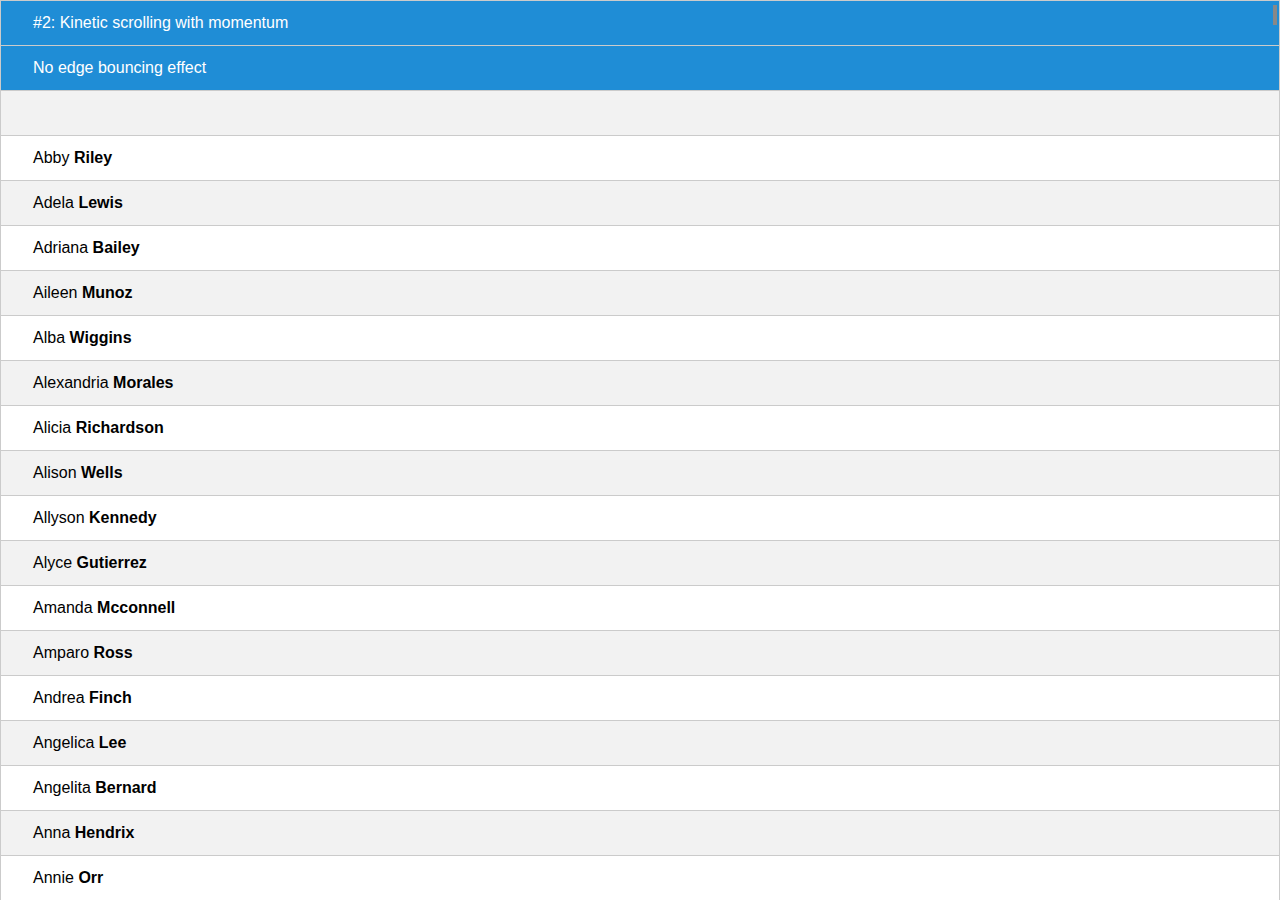
<file: index.html>
<html>
<head>
  <meta charset="utf-8">
  <meta name="viewport" content="width=device-width initial-scale=1 user-scalable=no maximum-scale=1">
  <title>Basic Scrolling</title>
  <link rel="stylesheet" href="pure-nr-min.css">
  <link rel="stylesheet" href="index.css">
</head>
<body>
  <div id="indicator"></div>
  <div id="content" class="pure-g">
    <div id="view" class="pure-u-1">
      <table class="pure-u-1 pure-table pure-table-striped pure-table-horizontal">
        <tbody>
          <tr class="blue"><td>#2: Kinetic scrolling with momentum</td></tr>
          <tr class="blue"><td>No edge bouncing effect</td></tr>
          <tr><td>&nbsp;</td></tr>
          <tr><td>Abby <b>Riley</b></td></tr>
          <tr><td>Adela <b>Lewis</b></td></tr>
          <tr><td>Adriana <b>Bailey</b></td></tr>
          <tr><td>Aileen <b>Munoz</b></td></tr>
          <tr><td>Alba <b>Wiggins</b></td></tr>
          <tr><td>Alexandria <b>Morales</b></td></tr>
          <tr><td>Alicia <b>Richardson</b></td></tr>
          <tr><td>Alison <b>Wells</b></td></tr>
          <tr><td>Allyson <b>Kennedy</b></td></tr>
          <tr><td>Alyce <b>Gutierrez</b></td></tr>
          <tr><td>Amanda <b>Mcconnell</b></td></tr>
          <tr><td>Amparo <b>Ross</b></td></tr>
          <tr><td>Andrea <b>Finch</b></td></tr>
          <tr><td>Angelica <b>Lee</b></td></tr>
          <tr><td>Angelita <b>Bernard</b></td></tr>
          <tr><td>Anna <b>Hendrix</b></td></tr>
          <tr><td>Annie <b>Orr</b></td></tr>
          <tr><td>April <b>Huff</b></td></tr>
          <tr><td>Ashlee <b>Cochran</b></td></tr>
          <tr><td>Augusta <b>Wright</b></td></tr>
          <tr><td>Ava <b>Hester</b></td></tr>
          <tr><td>Beatrice <b>Britt</b></td></tr>
          <tr><td>Benita <b>Fischer</b></td></tr>
          <tr><td>Berta <b>Thornton</b></td></tr>
          <tr><td>Bessie <b>Simpson</b></td></tr>
          <tr><td>Bette <b>Nicholson</b></td></tr>
          <tr><td>Beulah <b>Bright</b></td></tr>
          <tr><td>Billie <b>Hodge</b></td></tr>
          <tr><td>Bobbie <b>Cooley</b></td></tr>
          <tr><td>Brandie <b>Vincent</b></td></tr>
          <tr><td>Brianna <b>Nichols</b></td></tr>
          <tr><td>Brigitte <b>George</b></td></tr>
          <tr><td>Brooke <b>Gould</b></td></tr>
          <tr><td>Candace <b>Hughes</b></td></tr>
          <tr><td>Carey <b>Whitney</b></td></tr>
          <tr><td>Carly <b>Stevens</b></td></tr>
          <tr><td>Carol <b>Olson</b></td></tr>
          <tr><td>Carolyn <b>Ellis</b></td></tr>
          <tr><td>Cassandra <b>Rodgers</b></td></tr>
          <tr><td>Cathleen <b>Petersen</b></td></tr>
          <tr><td>Cecile <b>Mueller</b></td></tr>
          <tr><td>Celina <b>Koch</b></td></tr>
          <tr><td>Charlotte <b>Oneil</b></td></tr>
          <tr><td>Cheri <b>Mcgowan</b></td></tr>
          <tr><td>Chris <b>Buckner</b></td></tr>
          <tr><td>Christie <b>Faulkner</b></td></tr>
          <tr><td>Chrystal <b>Farmer</b></td></tr>
          <tr><td>Clare <b>Edwards</b></td></tr>
          <tr><td>Claudia <b>Clark</b></td></tr>
          <tr><td>Colette <b>Pennington</b></td></tr>
          <tr><td>Connie <b>Gill</b></td></tr>
          <tr><td>Corina <b>Yang</b></td></tr>
          <tr><td>Corrine <b>Black</b></td></tr>
          <tr><td>Cynthia <b>Gilmore</b></td></tr>
          <tr><td>Danielle <b>Copeland</b></td></tr>
          <tr><td>Darlene <b>Armstrong</b></td></tr>
          <tr><td>Deanna <b>Pena</b></td></tr>
          <tr><td>Deborah <b>Schmidt</b></td></tr>
          <tr><td>Deidre <b>Sharp</b></td></tr>
          <tr><td>Delores <b>Mcgee</b></td></tr>
          <tr><td>Desiree <b>Berg</b></td></tr>
          <tr><td>Dianna <b>Cohen</b></td></tr>
          <tr><td>Dixie <b>Dunlap</b></td></tr>
          <tr><td>Dominique <b>Flynn</b></td></tr>
          <tr><td>Doreen <b>York</b></td></tr>
          <tr><td>Dorthy <b>Maynard</b></td></tr>
          <tr><td>Ebony <b>Farrell</b></td></tr>
          <tr><td>Edwina <b>Burnett</b></td></tr>
          <tr><td>Elba <b>Mccormick</b></td></tr>
          <tr><td>Elisa <b>Brown</b></td></tr>
          <tr><td>Elizabeth <b>Roberson</b></td></tr>
          <tr><td>Elnora <b>Hammond</b></td></tr>
          <tr><td>Elva <b>Townsend</b></td></tr>
          <tr><td>Emily <b>Logan</b></td></tr>
          <tr><td>Ericka <b>Langley</b></td></tr>
          <tr><td>Erna <b>Christian</b></td></tr>
          <tr><td>Essie <b>Herring</b></td></tr>
          <tr><td>Ester <b>Booth</b></td></tr>
          <tr><td>Eugenia <b>Sullivan</b></td></tr>
          <tr><td>Evangelina <b>Bennett</b></td></tr>
          <tr><td>Faith <b>Ramirez</b></td></tr>
          <tr><td>Faye <b>Hogan</b></td></tr>
          <tr><td>Flora <b>Holder</b></td></tr>
          <tr><td>Fran <b>Norris</b></td></tr>
          <tr><td>Francis <b>Buck</b></td></tr>
          <tr><td>Freida <b>Estes</b></td></tr>
          <tr><td>Gail <b>Frost</b></td></tr>
          <tr><td>Gena <b>Baldwin</b></td></tr>
          <tr><td>Georgia <b>Savage</b></td></tr>
          <tr><td>Gilda <b>Carney</b></td></tr>
          <tr><td>Glenda <b>Mckay</b></td></tr>
          <tr><td>Grace <b>Dodson</b></td></tr>
          <tr><td>Gretchen <b>Rojas</b></td></tr>
          <tr><td>Haley <b>Frye</b></td></tr>
          <tr><td>Harriett <b>Manning</b></td></tr>
          <tr><td>Heidi <b>Cooper</b></td></tr>
          <tr><td>Helga <b>Allison</b></td></tr>
          <tr><td>Hilary <b>Lawrence</b></td></tr>
          <tr><td>Holly <b>Colon</b></td></tr>
          <tr><td>Ilene <b>Kent</b></td></tr>
          <tr><td>Ines <b>Page</b></td></tr>
          <tr><td>Iris <b>Jarvis</b></td></tr>
          <tr><td>Isabelle <b>Figueroa</b></td></tr>
          <tr><td>Jacklyn <b>Garrison</b></td></tr>
          <tr><td>Jaime <b>Shaffer</b></td></tr>
          <tr><td>Jan <b>Benson</b></td></tr>
          <tr><td>Janelle <b>Key</b></td></tr>
          <tr><td>Janie <b>Solis</b></td></tr>
          <tr><td>Jannie <b>Blake</b></td></tr>
          <tr><td>Jeanette <b>Waters</b></td></tr>
          <tr><td>Jeannette <b>Woodard</b></td></tr>
          <tr><td>Jenna <b>Winters</b></td></tr>
          <tr><td>Jeri <b>Bass</b></td></tr>
          <tr><td>Jessie <b>Hurley</b></td></tr>
          <tr><td>Jillian <b>Boyd</b></td></tr>
          <tr><td>Joann <b>Weeks</b></td></tr>
          <tr><td>Jodi <b>Campbell</b></td></tr>
          <tr><td>John <b>Kelley</b></td></tr>
          <tr><td>Jordan <b>Ayers</b></td></tr>
          <tr><td>Josie <b>Lyons</b></td></tr>
          <tr><td>Juanita <b>Lane</b></td></tr>
          <tr><td>Juliana <b>Stein</b></td></tr>
          <tr><td>Juliette <b>Eaton</b></td></tr>
          <tr><td>Kara <b>Curtis</b></td></tr>
          <tr><td>Karina <b>Trevino</b></td></tr>
          <tr><td>Kate <b>Chen</b></td></tr>
          <tr><td>Katheryn <b>Powell</b></td></tr>
          <tr><td>Kathryn <b>Duncan</b></td></tr>
          <tr><td>Katrina <b>Simmons</b></td></tr>
          <tr><td>Kayla <b>Watts</b></td></tr>
          <tr><td>Kellie <b>Maxwell</b></td></tr>
          <tr><td>Kenya <b>Cameron</b></td></tr>
          <tr><td>Kim <b>Haney</b></td></tr>
          <tr><td>Kitty <b>Griffin</b></td></tr>
          <tr><td>Kristi <b>Lynn</b></td></tr>
          <tr><td>Kristine <b>Rowe</b></td></tr>
          <tr><td>Lacy <b>Serrano</b></td></tr>
          <tr><td>Lana <b>Holcomb</b></td></tr>
          <tr><td>Latonya <b>Long</b></td></tr>
          <tr><td>Lauren <b>Riddle</b></td></tr>
          <tr><td>Lavonne <b>Sweet</b></td></tr>
          <tr><td>Leann <b>Parks</b></td></tr>
          <tr><td>Leigh <b>Larson</b></td></tr>
          <tr><td>Lena <b>Lamb</b></td></tr>
          <tr><td>Leona <b>Justice</b></td></tr>
          <tr><td>Leslie <b>Turner</b></td></tr>
          <tr><td>Leticia <b>Gay</b></td></tr>
          <tr><td>Lilia <b>Singleton</b></td></tr>
          <tr><td>Lillie <b>Todd</b></td></tr>
          <tr><td>Linda <b>Arnold</b></td></tr>
          <tr><td>Liz <b>Moody</b></td></tr>
          <tr><td>Lola <b>Kemp</b></td></tr>
          <tr><td>Lorena <b>Franks</b></td></tr>
          <tr><td>Lorie <b>Fowler</b></td></tr>
          <tr><td>Lottie <b>Church</b></td></tr>
          <tr><td>Louise <b>Mcdonald</b></td></tr>
          <tr><td>Lucile <b>Stark</b></td></tr>
          <tr><td>Luella <b>Nolan</b></td></tr>
          <tr><td>Luz <b>Graham</b></td></tr>
          <tr><td>Lynn <b>Abbott</b></td></tr>
          <tr><td>Mable <b>Sellers</b></td></tr>
          <tr><td>Madge <b>Russo</b></td></tr>
          <tr><td>Mai <b>Barlow</b></td></tr>
          <tr><td>Mandy <b>Odonnell</b></td></tr>
          <tr><td>Marci <b>Lancaster</b></td></tr>
          <tr><td>Margaret <b>Conner</b></td></tr>
          <tr><td>Margo <b>Delacruz</b></td></tr>
          <tr><td>Maria <b>Leach</b></td></tr>
          <tr><td>Maribel <b>Hahn</b></td></tr>
          <tr><td>Marilyn <b>Wallace</b></td></tr>
          <tr><td>Marisol <b>Haley</b></td></tr>
          <tr><td>Marla <b>Stuart</b></td></tr>
          <tr><td>Marta <b>Browning</b></td></tr>
          <tr><td>Mary <b>Sharpe</b></td></tr>
          <tr><td>Marylou <b>Hays</b></td></tr>
          <tr><td>Maura <b>Benton</b></td></tr>
          <tr><td>May <b>Dickson</b></td></tr>
          <tr><td>Meghan <b>Leonard</b></td></tr>
          <tr><td>Melisa <b>Mccarty</b></td></tr>
          <tr><td>Mercedes <b>Mccullough</b></td></tr>
          <tr><td>Michael <b>Griffith</b></td></tr>
          <tr><td>Mildred <b>Riggs</b></td></tr>
          <tr><td>Minerva <b>William</b></td></tr>
          <tr><td>Misty <b>Jacobson</b></td></tr>
          <tr><td>Mona <b>Mcfarland</b></td></tr>
          <tr><td>Muriel <b>Mcneil</b></td></tr>
          <tr><td>Nadia <b>Barrett</b></td></tr>
          <tr><td>Nannie <b>Hurst</b></td></tr>
          <tr><td>Natasha <b>Monroe</b></td></tr>
          <tr><td>Nettie <b>Gallegos</b></td></tr>
          <tr><td>Nikki <b>Morrison</b></td></tr>
          <tr><td>Noemi <b>Dudley</b></td></tr>
          <tr><td>Noreen <b>Santana</b></td></tr>
          <tr><td>Ola <b>Hodges</b></td></tr>
          <tr><td>Ollie <b>Cote</b></td></tr>
          <tr><td>Paige <b>Burt</b></td></tr>
          <tr><td>Pat <b>Lara</b></td></tr>
          <tr><td>Patsy <b>Mckinney</b></td></tr>
          <tr><td>Paulette <b>Oconnor</b></td></tr>
          <tr><td>Peggy <b>Vaughan</b></td></tr>
          <tr><td>Phoebe <b>Jenkins</b></td></tr>
          <tr><td>Queen <b>Ball</b></td></tr>
          <tr><td>Rae <b>Grimes</b></td></tr>
          <tr><td>Reba <b>Hale</b></td></tr>
          <tr><td>Rena <b>Meyer</b></td></tr>
          <tr><td>Reyna <b>Rogers</b></td></tr>
          <tr><td>Rita <b>Cobb</b></td></tr>
          <tr><td>Robin <b>Banks</b></td></tr>
          <tr><td>Rosa <b>Galloway</b></td></tr>
          <tr><td>Rosalyn <b>Crane</b></td></tr>
          <tr><td>Rose <b>Frazier</b></td></tr>
          <tr><td>Rosemary <b>Herrera</b></td></tr>
          <tr><td>Rowena <b>Holt</b></td></tr>
          <tr><td>Ruth <b>Ware</b></td></tr>
          <tr><td>Sallie <b>Mcfadden</b></td></tr>
          <tr><td>Sandy <b>Barnett</b></td></tr>
          <tr><td>Saundra <b>Ramos</b></td></tr>
          <tr><td>Serena <b>Bradshaw</b></td></tr>
          <tr><td>Shari <b>Stanton</b></td></tr>
          <tr><td>Shauna <b>Adkins</b></td></tr>
          <tr><td>Sheila <b>Lindsay</b></td></tr>
          <tr><td>Shelly <b>Soto</b></td></tr>
          <tr><td>Sherrie <b>Neal</b></td></tr>
          <tr><td>Silvia <b>Pope</b></td></tr>
          <tr><td>Sondra <b>Jackson</b></td></tr>
          <tr><td>Sophia <b>Dillard</b></td></tr>
          <tr><td>Stacie <b>Barry</b></td></tr>
          <tr><td>Stephanie <b>Hull</b></td></tr>
          <tr><td>Susana <b>Wynn</b></td></tr>
          <tr><td>Suzanne <b>Levine</b></td></tr>
          <tr><td>Tabatha <b>Ratliff</b></td></tr>
          <tr><td>Tamera <b>Phillips</b></td></tr>
          <tr><td>Tammie <b>Murray</b></td></tr>
          <tr><td>Tanisha <b>Brewer</b></td></tr>
          <tr><td>Taylor <b>Patrick</b></td></tr>
          <tr><td>Terri <b>Kramer</b></td></tr>
          <tr><td>Thelma <b>Reilly</b></td></tr>
          <tr><td>Tiffany <b>Farley</b></td></tr>
          <tr><td>Toni <b>Oneill</b></td></tr>
          <tr><td>Traci <b>Bates</b></td></tr>
          <tr><td>Trina <b>Bradley</b></td></tr>
          <tr><td>Ursula <b>Erickson</b></td></tr>
          <tr><td>Vanessa <b>Gross</b></td></tr>
          <tr><td>Veronica <b>Wilder</b></td></tr>
          <tr><td>Victoria <b>Snider</b></td></tr>
          <tr><td>Virgie <b>Rivas</b></td></tr>
          <tr><td>Wanda <b>Barr</b></td></tr>
          <tr><td>Wilda <b>Ferguson</b></td></tr>
          <tr><td>Winifred <b>Dejesus</b></td></tr>
          <tr><td>Young <b>Frank</b></td></tr>
        </tbody>
       </table>
   </div>
  </div>
<script src="Scroller.js"></script>
</body>
</html>
</file>
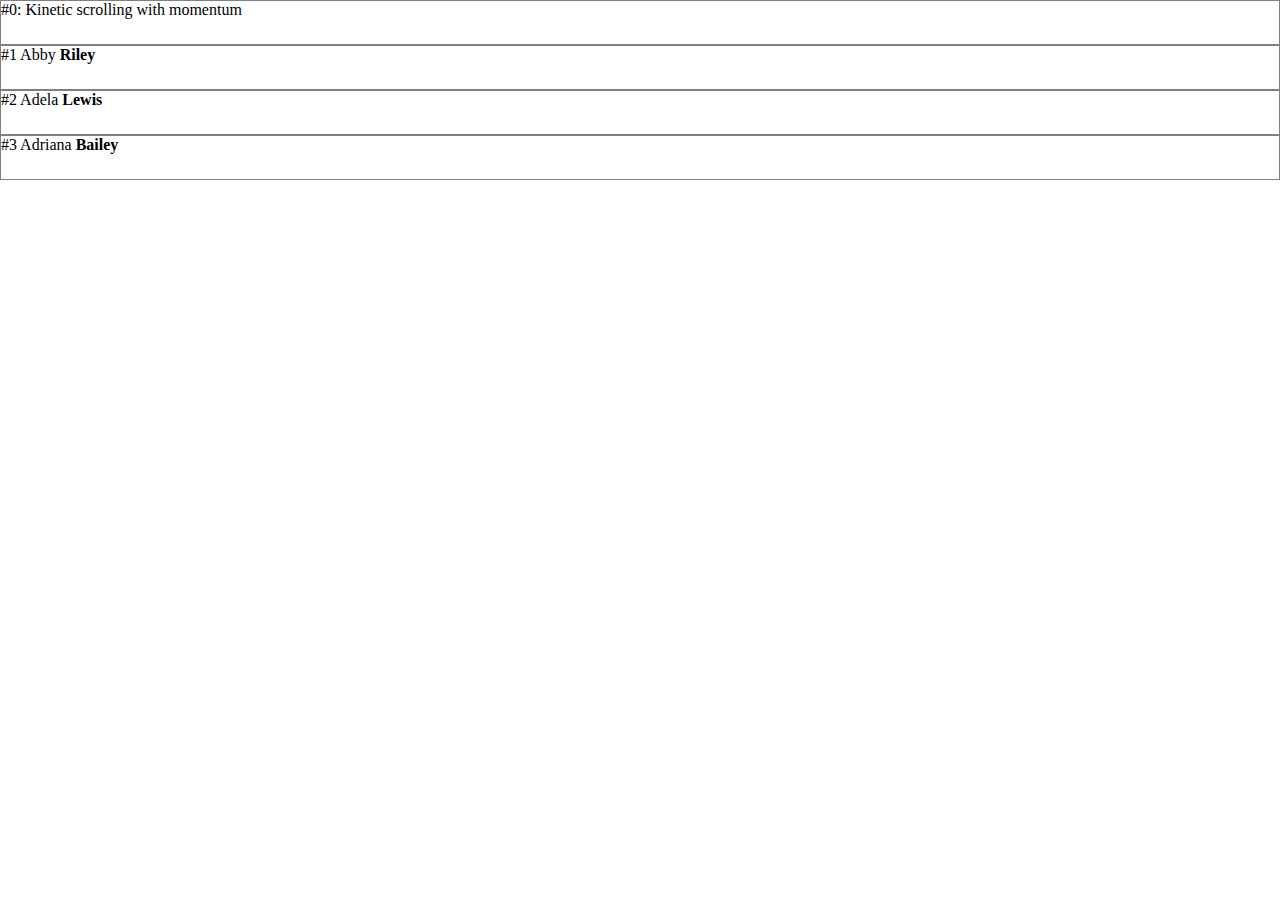
<file: few-contents-inertial-scroll/index.html>
<html>
<head>
  <meta charset="utf-8">
  <meta name="viewport" content="width=device-width initial-scale=1 user-scalable=no maximum-scale=1">
  <title>Basic Scrolling</title>
  <link rel="stylesheet" href="index.css">
</head>
<body>
  <div id="content" class="content">
    <div id="view" class="view">
      <div class="item">#0: Kinetic scrolling with momentum</div>
      <div class="item">#1 Abby <b>Riley</b></div>
      <div class="item">#2 Adela <b>Lewis</b></div>
      <div class="item">#3 Adriana <b>Bailey</b></div>
      <div class="item">#4 No edge bouncing effect</div>
   </div>
  </div>
<script src="Scroller.js"></script>
</body>
</html>
</file>
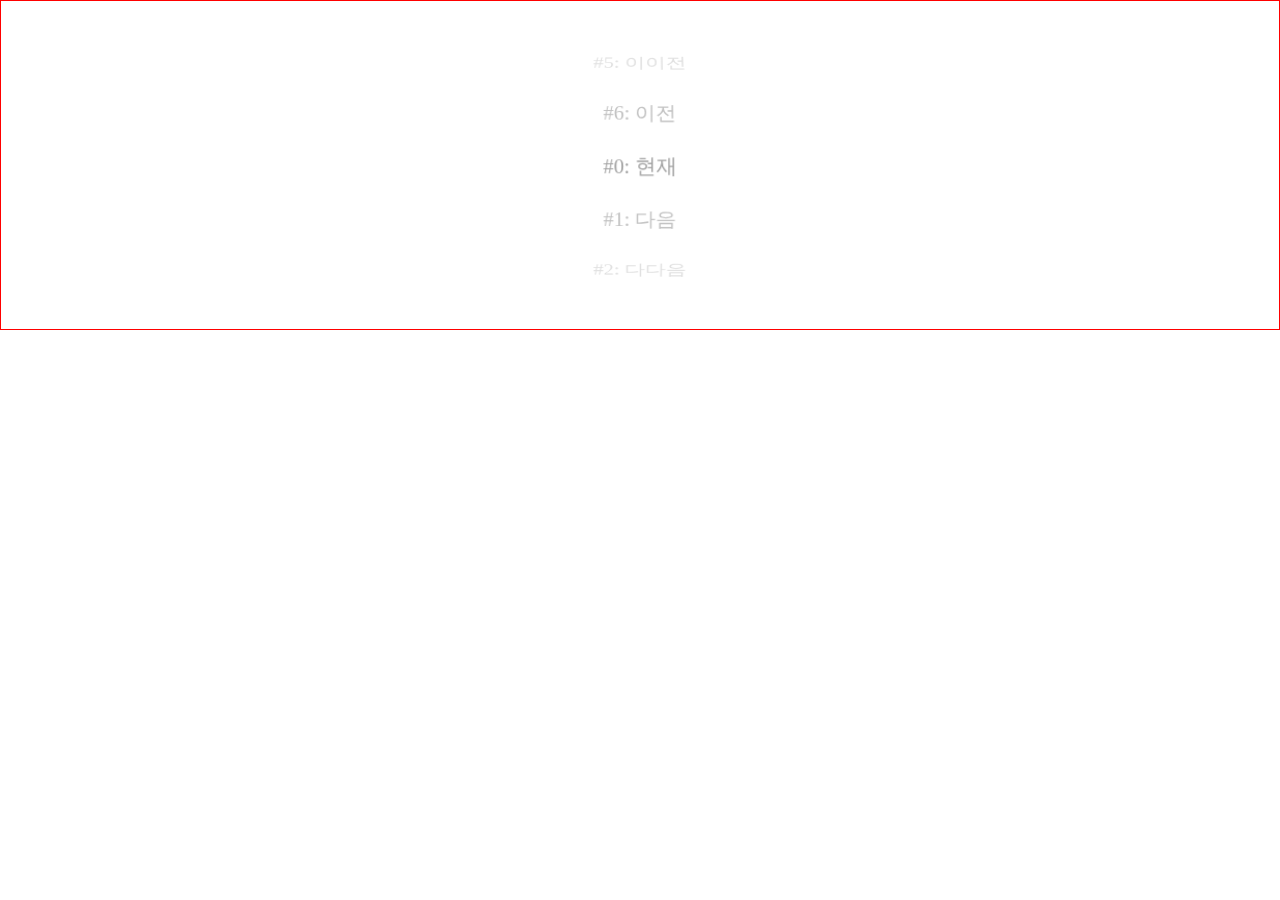
<file: few-contents-inertial-selector/index.html>
<html>
<head>
  <meta charset="utf-8">
  <meta name="viewport" content="width=device-width initial-scale=1 user-scalable=no maximum-scale=1">
  <title>Basic Scrolling</title>
  <link rel="stylesheet" href="index.css">
</head>
<body>
<div id="content" class="content">
  <div id="view" class="view">
    <div class="item">#0: 현재</div>
    <div class="item">#1: 다음</div>
    <div class="item">#2: 다다음</div>
    <div class="item">#3: 다다다음 (정중앙 초기값)(증가시 이놈아래거가 변경)(감소시 이놈 위에거가 변경)(현재 엘리먼트변경)</div>
    <div class="item">#4: 이이이전</div>
    <div class="item">#5: 이이전</div>
    <div class="item">#6: 이전</div>
  </div>
</div>
<script src="Scroller.js"></script>
</body>
</html>
</file>
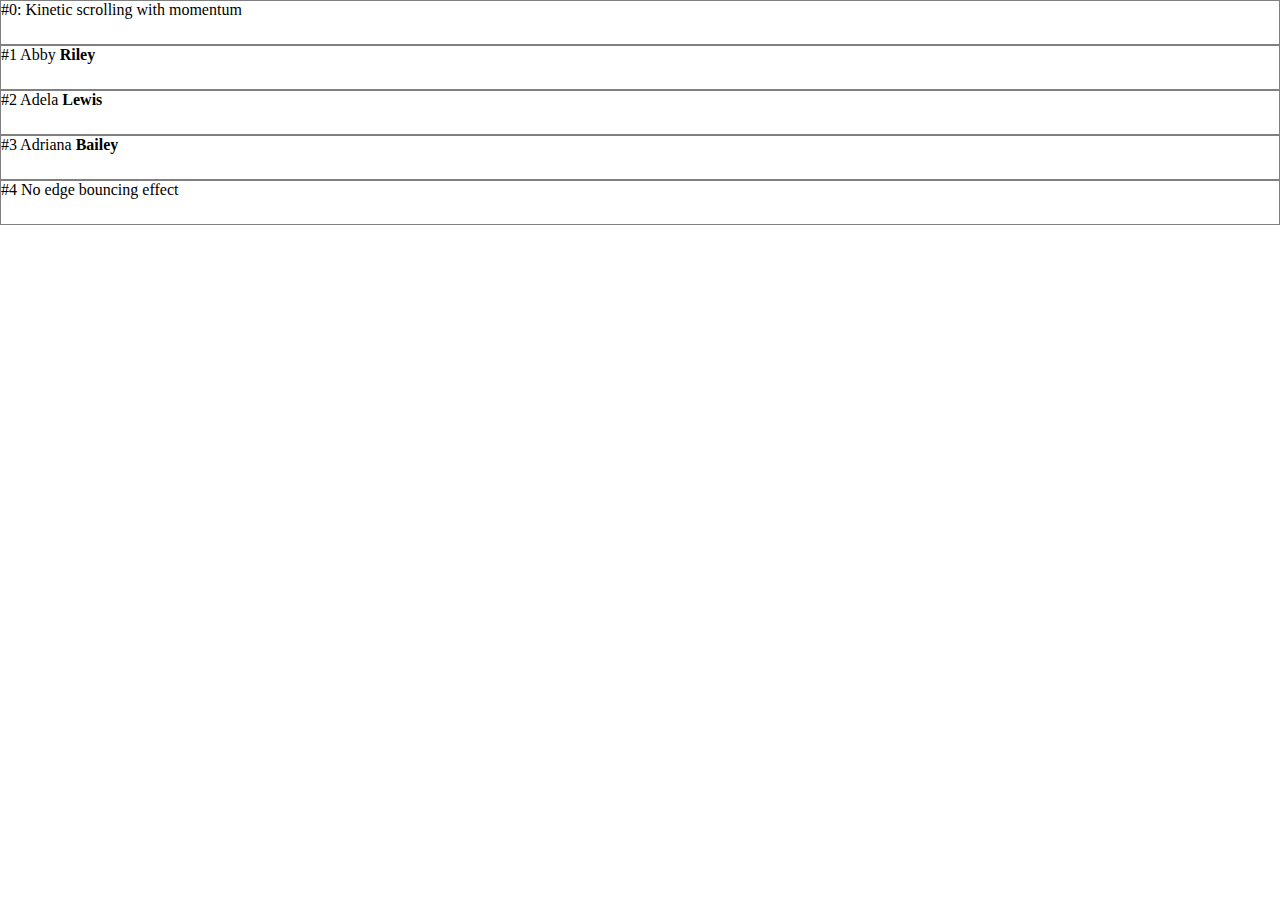
<file: few-contents-sticky-inertial-scroll/index.html>
<html>
<head>
  <meta charset="utf-8">
  <meta name="viewport" content="width=device-width initial-scale=1 user-scalable=no maximum-scale=1">
  <title>Basic Scrolling</title>
  <link rel="stylesheet" href="index.css">
</head>
<body>
  <div id="content" class="content">
    <div id="view" class="view">
      <div class="item">#0: Kinetic scrolling with momentum</div>
      <div class="item">#1 Abby <b>Riley</b></div>
      <div class="item">#2 Adela <b>Lewis</b></div>
      <div class="item">#3 Adriana <b>Bailey</b></div>
      <div class="item">#4 No edge bouncing effect</div>
      <div class="item">#5 opewkfopek</div>
   </div>
  </div>
<script src="Scroller.js"></script>
</body>
</html>
</file>
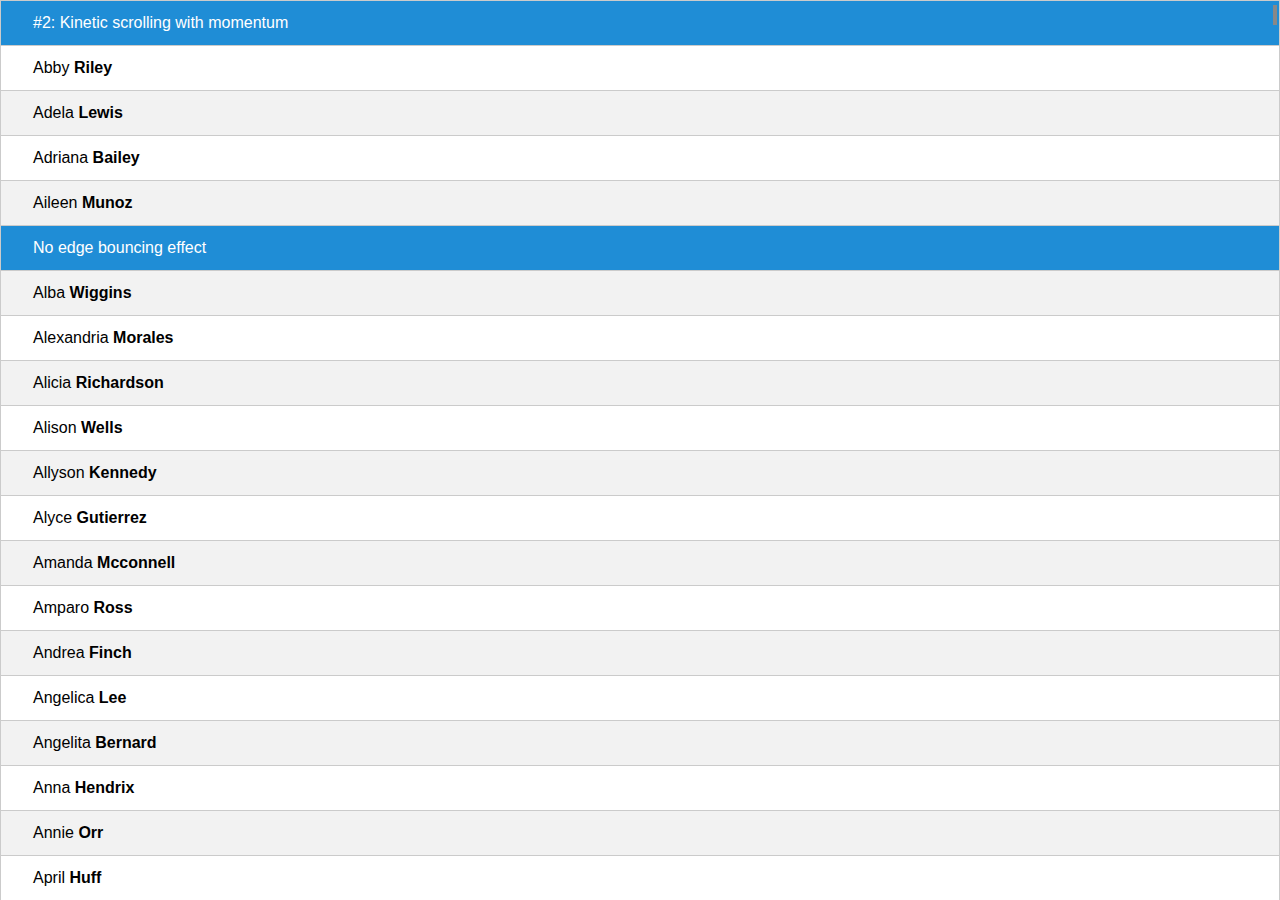
<file: many-elements-sticky-inertial-scroller/index.html>
<html>
<head>
  <meta charset="utf-8">
  <meta name="viewport" content="width=device-width initial-scale=1 user-scalable=no maximum-scale=1">
  <title>Basic Scrolling</title>
  <link rel="stylesheet" href="pure-nr-min.css">
  <link rel="stylesheet" href="index.css">
</head>
<body>
  <div id="indicator"></div>
  <div id="content" class="pure-g">
    <div id="view" class="pure-u-1">
      <table class="pure-u-1 pure-table pure-table-striped pure-table-horizontal">
        <tbody>
          <tr class="blue"><td>#2: Kinetic scrolling with momentum</td></tr>
          <tr><td>Abby <b>Riley</b></td></tr>
          <tr><td>Adela <b>Lewis</b></td></tr>
          <tr><td>Adriana <b>Bailey</b></td></tr>
          <tr><td>Aileen <b>Munoz</b></td></tr>
          <tr class="blue"><td>No edge bouncing effect</td></tr>
          
          <tr><td>Alba <b>Wiggins</b></td></tr>
          <tr><td>Alexandria <b>Morales</b></td></tr>
          <tr><td>Alicia <b>Richardson</b></td></tr>
          <tr><td>Alison <b>Wells</b></td></tr>
          <tr><td>Allyson <b>Kennedy</b></td></tr>
          <tr><td>Alyce <b>Gutierrez</b></td></tr>
          <tr><td>Amanda <b>Mcconnell</b></td></tr>
          <tr><td>Amparo <b>Ross</b></td></tr>
          <tr><td>Andrea <b>Finch</b></td></tr>
          <tr><td>Angelica <b>Lee</b></td></tr>
          <tr><td>Angelita <b>Bernard</b></td></tr>
          <tr><td>Anna <b>Hendrix</b></td></tr>
          <tr><td>Annie <b>Orr</b></td></tr>
          <tr><td>April <b>Huff</b></td></tr>
          <tr><td>Ashlee <b>Cochran</b></td></tr>
          <tr><td>Augusta <b>Wright</b></td></tr>
          <tr><td>Ava <b>Hester</b></td></tr>
          <tr><td>Beatrice <b>Britt</b></td></tr>
          <tr><td>Benita <b>Fischer</b></td></tr>
          <tr><td>Berta <b>Thornton</b></td></tr>
          <tr><td>Bessie <b>Simpson</b></td></tr>
          <tr><td>Bette <b>Nicholson</b></td></tr>
          <tr><td>Beulah <b>Bright</b></td></tr>
          <tr><td>Billie <b>Hodge</b></td></tr>
          <tr><td>Bobbie <b>Cooley</b></td></tr>
          <tr><td>Brandie <b>Vincent</b></td></tr>
          <tr><td>Brianna <b>Nichols</b></td></tr>
          <tr><td>Brigitte <b>George</b></td></tr>
          <tr><td>Brooke <b>Gould</b></td></tr>
          <tr><td>Candace <b>Hughes</b></td></tr>
          <tr><td>Carey <b>Whitney</b></td></tr>
          <tr><td>Carly <b>Stevens</b></td></tr>
          <tr><td>Carol <b>Olson</b></td></tr>
          <tr><td>Carolyn <b>Ellis</b></td></tr>
          <tr><td>Cassandra <b>Rodgers</b></td></tr>
          <tr><td>Cathleen <b>Petersen</b></td></tr>
          <tr><td>Cecile <b>Mueller</b></td></tr>
          <tr><td>Celina <b>Koch</b></td></tr>
          <tr><td>Charlotte <b>Oneil</b></td></tr>
          <tr><td>Cheri <b>Mcgowan</b></td></tr>
          <tr><td>Chris <b>Buckner</b></td></tr>
          <tr><td>Christie <b>Faulkner</b></td></tr>
          <tr><td>Chrystal <b>Farmer</b></td></tr>
          <tr><td>Clare <b>Edwards</b></td></tr>
          <tr><td>Claudia <b>Clark</b></td></tr>
          <tr><td>Colette <b>Pennington</b></td></tr>
          <tr><td>Connie <b>Gill</b></td></tr>
          <tr><td>Corina <b>Yang</b></td></tr>
          <tr><td>Corrine <b>Black</b></td></tr>
          <tr><td>Cynthia <b>Gilmore</b></td></tr>
          <tr><td>Danielle <b>Copeland</b></td></tr>
          <tr><td>Darlene <b>Armstrong</b></td></tr>
          <tr><td>Deanna <b>Pena</b></td></tr>
          <tr><td>Deborah <b>Schmidt</b></td></tr>
          <tr><td>Deidre <b>Sharp</b></td></tr>
          <tr><td>Delores <b>Mcgee</b></td></tr>
          <tr><td>Desiree <b>Berg</b></td></tr>
          <tr><td>Dianna <b>Cohen</b></td></tr>
          <tr><td>Dixie <b>Dunlap</b></td></tr>
          <tr><td>Dominique <b>Flynn</b></td></tr>
          <tr><td>Doreen <b>York</b></td></tr>
          <tr><td>Dorthy <b>Maynard</b></td></tr>
          <tr><td>Ebony <b>Farrell</b></td></tr>
          <tr><td>Edwina <b>Burnett</b></td></tr>
          <tr><td>Elba <b>Mccormick</b></td></tr>
          <tr><td>Elisa <b>Brown</b></td></tr>
          <tr><td>Elizabeth <b>Roberson</b></td></tr>
          <tr><td>Elnora <b>Hammond</b></td></tr>
          <tr><td>Elva <b>Townsend</b></td></tr>
          <tr><td>Emily <b>Logan</b></td></tr>
          <tr><td>Ericka <b>Langley</b></td></tr>
          <tr><td>Erna <b>Christian</b></td></tr>
          <tr><td>Essie <b>Herring</b></td></tr>
          <tr><td>Ester <b>Booth</b></td></tr>
          <tr><td>Eugenia <b>Sullivan</b></td></tr>
          <tr><td>Evangelina <b>Bennett</b></td></tr>
          <tr><td>Faith <b>Ramirez</b></td></tr>
          <tr><td>Faye <b>Hogan</b></td></tr>
          <tr><td>Flora <b>Holder</b></td></tr>
          <tr><td>Fran <b>Norris</b></td></tr>
          <tr><td>Francis <b>Buck</b></td></tr>
          <tr><td>Freida <b>Estes</b></td></tr>
          <tr><td>Gail <b>Frost</b></td></tr>
          <tr><td>Gena <b>Baldwin</b></td></tr>
          <tr><td>Georgia <b>Savage</b></td></tr>
          <tr><td>Gilda <b>Carney</b></td></tr>
          <tr><td>Glenda <b>Mckay</b></td></tr>
          <tr><td>Grace <b>Dodson</b></td></tr>
          <tr><td>Gretchen <b>Rojas</b></td></tr>
          <tr><td>Haley <b>Frye</b></td></tr>
          <tr><td>Harriett <b>Manning</b></td></tr>
          <tr><td>Heidi <b>Cooper</b></td></tr>
          <tr><td>Helga <b>Allison</b></td></tr>
          <tr><td>Hilary <b>Lawrence</b></td></tr>
          <tr><td>Holly <b>Colon</b></td></tr>
          <tr><td>Ilene <b>Kent</b></td></tr>
          <tr><td>Ines <b>Page</b></td></tr>
          <tr><td>Iris <b>Jarvis</b></td></tr>
          <tr><td>Isabelle <b>Figueroa</b></td></tr>
          <tr><td>Jacklyn <b>Garrison</b></td></tr>
          <tr><td>Jaime <b>Shaffer</b></td></tr>
          <tr><td>Jan <b>Benson</b></td></tr>
          <tr><td>Janelle <b>Key</b></td></tr>
          <tr><td>Janie <b>Solis</b></td></tr>
          <tr><td>Jannie <b>Blake</b></td></tr>
          <tr><td>Jeanette <b>Waters</b></td></tr>
          <tr><td>Jeannette <b>Woodard</b></td></tr>
          <tr><td>Jenna <b>Winters</b></td></tr>
          <tr><td>Jeri <b>Bass</b></td></tr>
          <tr><td>Jessie <b>Hurley</b></td></tr>
          <tr><td>Jillian <b>Boyd</b></td></tr>
          <tr><td>Joann <b>Weeks</b></td></tr>
          <tr><td>Jodi <b>Campbell</b></td></tr>
          <tr><td>John <b>Kelley</b></td></tr>
          <tr><td>Jordan <b>Ayers</b></td></tr>
          <tr><td>Josie <b>Lyons</b></td></tr>
          <tr><td>Juanita <b>Lane</b></td></tr>
          <tr><td>Juliana <b>Stein</b></td></tr>
          <tr><td>Juliette <b>Eaton</b></td></tr>
          <tr><td>Kara <b>Curtis</b></td></tr>
          <tr><td>Karina <b>Trevino</b></td></tr>
          <tr><td>Kate <b>Chen</b></td></tr>
          <tr><td>Katheryn <b>Powell</b></td></tr>
          <tr><td>Kathryn <b>Duncan</b></td></tr>
          <tr><td>Katrina <b>Simmons</b></td></tr>
          <tr><td>Kayla <b>Watts</b></td></tr>
          <tr><td>Kellie <b>Maxwell</b></td></tr>
          <tr><td>Kenya <b>Cameron</b></td></tr>
          <tr><td>Kim <b>Haney</b></td></tr>
          <tr><td>Kitty <b>Griffin</b></td></tr>
          <tr><td>Kristi <b>Lynn</b></td></tr>
          <tr><td>Kristine <b>Rowe</b></td></tr>
          <tr><td>Lacy <b>Serrano</b></td></tr>
          <tr><td>Lana <b>Holcomb</b></td></tr>
          <tr><td>Latonya <b>Long</b></td></tr>
          <tr><td>Lauren <b>Riddle</b></td></tr>
          <tr><td>Lavonne <b>Sweet</b></td></tr>
          <tr><td>Leann <b>Parks</b></td></tr>
          <tr><td>Leigh <b>Larson</b></td></tr>
          <tr><td>Lena <b>Lamb</b></td></tr>
          <tr><td>Leona <b>Justice</b></td></tr>
          <tr><td>Leslie <b>Turner</b></td></tr>
          <tr><td>Leticia <b>Gay</b></td></tr>
          <tr><td>Lilia <b>Singleton</b></td></tr>
          <tr><td>Lillie <b>Todd</b></td></tr>
          <tr><td>Linda <b>Arnold</b></td></tr>
          <tr><td>Liz <b>Moody</b></td></tr>
          <tr><td>Lola <b>Kemp</b></td></tr>
          <tr><td>Lorena <b>Franks</b></td></tr>
          <tr><td>Lorie <b>Fowler</b></td></tr>
          <tr><td>Lottie <b>Church</b></td></tr>
          <tr><td>Louise <b>Mcdonald</b></td></tr>
          <tr><td>Lucile <b>Stark</b></td></tr>
          <tr><td>Luella <b>Nolan</b></td></tr>
          <tr><td>Luz <b>Graham</b></td></tr>
          <tr><td>Lynn <b>Abbott</b></td></tr>
          <tr><td>Mable <b>Sellers</b></td></tr>
          <tr><td>Madge <b>Russo</b></td></tr>
          <tr><td>Mai <b>Barlow</b></td></tr>
          <tr><td>Mandy <b>Odonnell</b></td></tr>
          <tr><td>Marci <b>Lancaster</b></td></tr>
          <tr><td>Margaret <b>Conner</b></td></tr>
          <tr><td>Margo <b>Delacruz</b></td></tr>
          <tr><td>Maria <b>Leach</b></td></tr>
          <tr><td>Maribel <b>Hahn</b></td></tr>
          <tr><td>Marilyn <b>Wallace</b></td></tr>
          <tr><td>Marisol <b>Haley</b></td></tr>
          <tr><td>Marla <b>Stuart</b></td></tr>
          <tr><td>Marta <b>Browning</b></td></tr>
          <tr><td>Mary <b>Sharpe</b></td></tr>
          <tr><td>Marylou <b>Hays</b></td></tr>
          <tr><td>Maura <b>Benton</b></td></tr>
          <tr><td>May <b>Dickson</b></td></tr>
          <tr><td>Meghan <b>Leonard</b></td></tr>
          <tr><td>Melisa <b>Mccarty</b></td></tr>
          <tr><td>Mercedes <b>Mccullough</b></td></tr>
          <tr><td>Michael <b>Griffith</b></td></tr>
          <tr><td>Mildred <b>Riggs</b></td></tr>
          <tr><td>Minerva <b>William</b></td></tr>
          <tr><td>Misty <b>Jacobson</b></td></tr>
          <tr><td>Mona <b>Mcfarland</b></td></tr>
          <tr><td>Muriel <b>Mcneil</b></td></tr>
          <tr><td>Nadia <b>Barrett</b></td></tr>
          <tr><td>Nannie <b>Hurst</b></td></tr>
          <tr><td>Natasha <b>Monroe</b></td></tr>
          <tr><td>Nettie <b>Gallegos</b></td></tr>
          <tr><td>Nikki <b>Morrison</b></td></tr>
          <tr><td>Noemi <b>Dudley</b></td></tr>
          <tr><td>Noreen <b>Santana</b></td></tr>
          <tr><td>Ola <b>Hodges</b></td></tr>
          <tr><td>Ollie <b>Cote</b></td></tr>
          <tr><td>Paige <b>Burt</b></td></tr>
          <tr><td>Pat <b>Lara</b></td></tr>
          <tr><td>Patsy <b>Mckinney</b></td></tr>
          <tr><td>Paulette <b>Oconnor</b></td></tr>
          <tr><td>Peggy <b>Vaughan</b></td></tr>
          <tr><td>Phoebe <b>Jenkins</b></td></tr>
          <tr><td>Queen <b>Ball</b></td></tr>
          <tr><td>Rae <b>Grimes</b></td></tr>
          <tr><td>Reba <b>Hale</b></td></tr>
          <tr><td>Rena <b>Meyer</b></td></tr>
          <tr><td>Reyna <b>Rogers</b></td></tr>
          <tr><td>Rita <b>Cobb</b></td></tr>
          <tr><td>Robin <b>Banks</b></td></tr>
          <tr><td>Rosa <b>Galloway</b></td></tr>
          <tr><td>Rosalyn <b>Crane</b></td></tr>
          <tr><td>Rose <b>Frazier</b></td></tr>
          <tr><td>Rosemary <b>Herrera</b></td></tr>
          <tr><td>Rowena <b>Holt</b></td></tr>
          <tr><td>Ruth <b>Ware</b></td></tr>
          <tr><td>Sallie <b>Mcfadden</b></td></tr>
          <tr><td>Sandy <b>Barnett</b></td></tr>
          <tr><td>Saundra <b>Ramos</b></td></tr>
          <tr><td>Serena <b>Bradshaw</b></td></tr>
          <tr><td>Shari <b>Stanton</b></td></tr>
          <tr><td>Shauna <b>Adkins</b></td></tr>
          <tr><td>Sheila <b>Lindsay</b></td></tr>
          <tr><td>Shelly <b>Soto</b></td></tr>
          <tr><td>Sherrie <b>Neal</b></td></tr>
          <tr><td>Silvia <b>Pope</b></td></tr>
          <tr><td>Sondra <b>Jackson</b></td></tr>
          <tr><td>Sophia <b>Dillard</b></td></tr>
          <tr><td>Stacie <b>Barry</b></td></tr>
          <tr><td>Stephanie <b>Hull</b></td></tr>
          <tr><td>Susana <b>Wynn</b></td></tr>
          <tr><td>Suzanne <b>Levine</b></td></tr>
          <tr><td>Tabatha <b>Ratliff</b></td></tr>
          <tr><td>Tamera <b>Phillips</b></td></tr>
          <tr><td>Tammie <b>Murray</b></td></tr>
          <tr><td>Tanisha <b>Brewer</b></td></tr>
          <tr><td>Taylor <b>Patrick</b></td></tr>
          <tr><td>Terri <b>Kramer</b></td></tr>
          <tr><td>Thelma <b>Reilly</b></td></tr>
          <tr><td>Tiffany <b>Farley</b></td></tr>
          <tr><td>Toni <b>Oneill</b></td></tr>
          <tr><td>Traci <b>Bates</b></td></tr>
          <tr><td>Trina <b>Bradley</b></td></tr>
          <tr><td>Ursula <b>Erickson</b></td></tr>
          <tr><td>Vanessa <b>Gross</b></td></tr>
          <tr><td>Veronica <b>Wilder</b></td></tr>
          <tr><td>Victoria <b>Snider</b></td></tr>
          <tr><td>Virgie <b>Rivas</b></td></tr>
          <tr><td>Wanda <b>Barr</b></td></tr>
          <tr><td>Wilda <b>Ferguson</b></td></tr>
          <tr><td>Winifred <b>Dejesus</b></td></tr>
          <tr><td>Young <b>Frank</b></td></tr>
        </tbody>
       </table>
   </div>
  </div>
<script src="Scroller.js"></script>
</body>
</html>
</file>
<file: index.css>
aside {
    background: #1f8dd6;
    padding: 0.6em 1em;
    color: #fff;
}

#content {
    overflow: hidden;
    width: 100%;
    height: 100%;
    position: absolute;
    top: 0px;
    left: 0px;
}

#view {
    position: relative;
}

#view table {
    display: table;
}

#view p {
    margin-left: 1em;
    margin-right: 1em;
}

#view table td {
    line-height: 200%;
    padding-left: 2em;
}

.large-text {
    font-size: 120%;
}

div#indicator {
    position: absolute;
    z-index: 99;
    top: 0px;
    right: 3px;
    width: 4px;
    height: 20px;
    background-color: #888;
    border: none;
    margin: 5px 0 5px 0;
}

div#overlay {
    position: absolute;
    z-index: 99;
    top: 100px;
    left: 0px;
    background-color: rgba(128, 128, 128, 0.2);
    -webkit-user-select: none;
    -khtml-user-select: none;
    -moz-user-select: moz-none;
    -ms-user-select: none;
    user-select: none;
}

div#overlay table {
    display: table;
}

div#overlay table tr {
    border: 1px solid #888;
    line-height: 200%;
    text-align: right;
    color: #333;
}

tr:nth-child(2n-1).blue td, tr.blue td {
  background: #1f8dd6;
  color: #fff;
}

img.leftcard {
    position: absolute;
    top: 0;
    left: 0;
    z-index: 2;
}

img.centercard {
    position: absolute;
    top: 0;
    left: 0;
    z-index: 1;
}

img.rightcard {
    position: absolute;
    top: 0;
    left: 0;
    z-index: 2;
}

div#stash {
    visibility: hidden;
}

div.cover {
    perspective: 500px;
    -webkit-perspective: 500px;
    transform-style: preserve-3d;
    -webkit-transform-style: preserve-3d;
}

div.cover img {
    width: 200px;
    position: absolute;
    top: 0;
    left: 0;
    opacity: 0;
    border: none;
    -webkit-box-reflect: below 0px -webkit-gradient(linear, left top, left bottom,from(transparent), color-stop(70%, transparent), to(rgba(255,255,255,0.4)));
}
</file>
<file: few-contents-inertial-scroll/index.css>
body {
    margin: 0;
    padding: 0;
}

.view {
    position: relative;
    height: 180px;
    overflow: hidden
}

.item {
    position: absolute;
    width: 100%;
    height: 45px;
    border: 1px solid gray;
    box-sizing: border-box;
    transform: translateY(10px)
}
</file>
<file: few-contents-inertial-selector/index.css>
body {
    margin: 0;
    padding: 0;
}

.view {
    position: relative;
    height: 330px;
    overflow: hidden;
    perspective: 1200px;
    transform-style: preserve-3d;
    border: 1px solid red;
    box-sizing: border-box;
}

.item {
    position: absolute;
    width: 100%;
    height: 34px;
    box-sizing: border-box;
    line-height: 34px;
    text-align: center;
    color: #a3a3a3;
    backface-visibility: hidden;
    font-size: 20px;
}
</file>
<file: few-contents-sticky-inertial-scroll/index.css>
body {
    margin: 0;
    padding: 0;
}

.view {
    position: relative;
    height: 225px;
    overflow: hidden
}

.item {
    position: absolute;
    width: 100%;
    height: 45px;
    border: 1px solid gray;
    box-sizing: border-box;
    transform: translateY(10px)
}
</file>
<file: many-elements-sticky-inertial-scroller/index.css>
aside {
    background: #1f8dd6;
    padding: 0.6em 1em;
    color: #fff;
}

#content {
    overflow: hidden;
    width: 100%;
    height: 100%;
    position: absolute;
    top: 0px;
    left: 0px;
}

#view {
    position: relative;
}

#view table {
    display: table;
}

#view p {
    margin-left: 1em;
    margin-right: 1em;
}

#view table td {
    line-height: 200%;
    padding-left: 2em;
}

.large-text {
    font-size: 120%;
}

div#indicator {
    position: absolute;
    z-index: 99;
    top: 0px;
    right: 3px;
    width: 4px;
    height: 20px;
    background-color: #888;
    border: none;
    margin: 5px 0 5px 0;
}

div#overlay {
    position: absolute;
    z-index: 99;
    top: 100px;
    left: 0px;
    background-color: rgba(128, 128, 128, 0.2);
    -webkit-user-select: none;
    -khtml-user-select: none;
    -moz-user-select: moz-none;
    -ms-user-select: none;
    user-select: none;
}

div#overlay table {
    display: table;
}

div#overlay table tr {
    border: 1px solid #888;
    line-height: 200%;
    text-align: right;
    color: #333;
}

tr:nth-child(2n-1).blue td, tr.blue td {
  background: #1f8dd6;
  color: #fff;
}

img.leftcard {
    position: absolute;
    top: 0;
    left: 0;
    z-index: 2;
}

img.centercard {
    position: absolute;
    top: 0;
    left: 0;
    z-index: 1;
}

img.rightcard {
    position: absolute;
    top: 0;
    left: 0;
    z-index: 2;
}

div#stash {
    visibility: hidden;
}

div.cover {
    perspective: 500px;
    -webkit-perspective: 500px;
    transform-style: preserve-3d;
    -webkit-transform-style: preserve-3d;
}

div.cover img {
    width: 200px;
    position: absolute;
    top: 0;
    left: 0;
    opacity: 0;
    border: none;
    -webkit-box-reflect: below 0px -webkit-gradient(linear, left top, left bottom,from(transparent), color-stop(70%, transparent), to(rgba(255,255,255,0.4)));
}
</file>
<file: pure-nr-min.css>
/*!
Pure v0.2.1
Copyright 2013 Yahoo! Inc. All rights reserved.
Licensed under the BSD License.
https://github.com/yui/pure/blob/master/LICENSE.md
*/
/*!
normalize.css v1.1.2 | MIT License | git.io/normalize
Copyright (c) Nicolas Gallagher and Jonathan Neal
*/
/*! normalize.css v1.1.2 | MIT License | git.io/normalize */article,aside,details,figcaption,figure,footer,header,hgroup,main,nav,section,summary{display:block}audio,canvas,video{display:inline-block;*display:inline;*zoom:1}audio:not([controls]){display:none;height:0}[hidden]{display:none}html{font-size:100%;-ms-text-size-adjust:100%;-webkit-text-size-adjust:100%}html,button,input,select,textarea{font-family:sans-serif}body{margin:0}a:focus{outline:thin dotted}a:active,a:hover{outline:0}h1{font-size:2em;margin:.67em 0}h2{font-size:1.5em;margin:.83em 0}h3{font-size:1.17em;margin:1em 0}h4{font-size:1em;margin:1.33em 0}h5{font-size:.83em;margin:1.67em 0}h6{font-size:.67em;margin:2.33em 0}abbr[title]{border-bottom:1px dotted}b,strong{font-weight:700}blockquote{margin:1em 40px}dfn{font-style:italic}hr{-moz-box-sizing:content-box;box-sizing:content-box;height:0}mark{background:#ff0;color:#000}p,pre{margin:1em 0}code,kbd,pre,samp{font-family:monospace,serif;_font-family:'courier new',monospace;font-size:1em}pre{white-space:pre;white-space:pre-wrap;word-wrap:break-word}q{quotes:none}q:before,q:after{content:'';content:none}small{font-size:80%}sub,sup{font-size:75%;line-height:0;position:relative;vertical-align:baseline}sup{top:-.5em}sub{bottom:-.25em}dl,menu,ol,ul{margin:1em 0}dd{margin:0 0 0 40px}menu,ol,ul{padding:0 0 0 40px}nav ul,nav ol{list-style:none;list-style-image:none}img{border:0;-ms-interpolation-mode:bicubic}svg:not(:root){overflow:hidden}figure{margin:0}form{margin:0}fieldset{border:1px solid silver;margin:0 2px;padding:.35em .625em .75em}legend{border:0;padding:0;white-space:normal;*margin-left:-7px}button,input,select,textarea{font-size:100%;margin:0;vertical-align:baseline;*vertical-align:middle}button,input{line-height:normal}button,select{text-transform:none}button,html input[type=button],input[type=reset],input[type=submit]{-webkit-appearance:button;cursor:pointer;*overflow:visible}button[disabled],html input[disabled]{cursor:default}input[type=checkbox],input[type=radio]{box-sizing:border-box;padding:0;*height:13px;*width:13px}input[type=search]{-webkit-appearance:textfield;-moz-box-sizing:content-box;-webkit-box-sizing:content-box;box-sizing:content-box}input[type=search]::-webkit-search-cancel-button,input[type=search]::-webkit-search-decoration{-webkit-appearance:none}button::-moz-focus-inner,input::-moz-focus-inner{border:0;padding:0}textarea{overflow:auto;vertical-align:top}table{border-collapse:collapse;border-spacing:0}
.pure-button{display:inline-block;*display:inline;zoom:1;line-height:normal;white-space:nowrap;vertical-align:baseline;text-align:center;cursor:pointer;-webkit-user-drag:none;-webkit-user-select:none;-moz-user-select:none;-ms-user-select:none;user-select:none}.pure-button::-moz-focus-inner{padding:0;border:0}.pure-button{font-size:100%;*font-size:90%;*overflow:visible;padding:.5em 1.5em;color:#444;color:rgba(0,0,0,.8);*color:#444;border:1px solid #999;border:0 rgba(0,0,0,0);background-color:#E6E6E6;text-decoration:none;border-radius:2px;-webkit-font-smoothing:antialiased;-webkit-transition:.1s linear -webkit-box-shadow;-moz-transition:.1s linear -moz-box-shadow;-ms-transition:.1s linear box-shadow;-o-transition:.1s linear box-shadow;transition:.1s linear box-shadow}.pure-button-hover,.pure-button:hover,.pure-button:focus{filter:progid:DXImageTransform.Microsoft.gradient(startColorstr='#00000000', endColorstr='#1a000000', GradientType=0);background-image:-webkit-gradient(linear,0 0,0 100%,from(transparent),color-stop(40%,rgba(0,0,0,.05)),to(rgba(0,0,0,.1)));background-image:-webkit-linear-gradient(transparent,rgba(0,0,0,.05) 40%,rgba(0,0,0,.1));background-image:-moz-linear-gradient(top,rgba(0,0,0,.05) 0,rgba(0,0,0,.1));background-image:-ms-linear-gradient(transparent,rgba(0,0,0,.05) 40%,rgba(0,0,0,.1));background-image:-o-linear-gradient(transparent,rgba(0,0,0,.05) 40%,rgba(0,0,0,.1));background-image:linear-gradient(transparent,rgba(0,0,0,.05) 40%,rgba(0,0,0,.1))}.pure-button:focus{outline:0}.pure-button-active,.pure-button:active{box-shadow:0 0 0 1px rgba(0,0,0,.15) inset,0 0 6px rgba(0,0,0,.2) inset}.pure-button[disabled],.pure-button-disabled,.pure-button-disabled:hover,.pure-button-disabled:focus,.pure-button-disabled:active{border:0;background-image:none;filter:progid:DXImageTransform.Microsoft.gradient(enabled=false);filter:alpha(opacity=40);-khtml-opacity:.4;-moz-opacity:.4;opacity:.4;cursor:not-allowed;box-shadow:none}.pure-button-hidden{display:none}.pure-button::-moz-focus-inner{padding:0;border:0}.pure-button-primary,.pure-button-selected,a.pure-button-primary,a.pure-button-selected{background-color:#0078e7;color:#fff}
.pure-form{margin:0}.pure-form fieldset{border:1px solid silver;margin:0 2px;padding:.35em .625em .75em}.pure-form legend{border:0;padding:0;white-space:normal;*margin-left:-7px}.pure-form button,.pure-form input,.pure-form select,.pure-form textarea{font-size:100%;margin:0;vertical-align:baseline;*vertical-align:middle}.pure-form button,.pure-form input{line-height:normal}.pure-form button,.pure-form input[type=button],.pure-form input[type=reset],.pure-form input[type=submit]{-webkit-appearance:button;cursor:pointer;*overflow:visible}.pure-form button[disabled],.pure-form input[disabled]{cursor:default}.pure-form input[type=checkbox],.pure-form input[type=radio]{box-sizing:border-box;padding:0;*height:13px;*width:13px}.pure-form input[type=search]{-webkit-appearance:textfield;-moz-box-sizing:content-box;-webkit-box-sizing:content-box;box-sizing:content-box}.pure-form input[type=search]::-webkit-search-cancel-button,.pure-form input[type=search]::-webkit-search-decoration{-webkit-appearance:none}.pure-form button::-moz-focus-inner,.pure-form input::-moz-focus-inner{border:0;padding:0}.pure-form textarea{overflow:auto;vertical-align:top}.pure-form input[type=text],.pure-form input[type=password],.pure-form input[type=email],.pure-form input[type=url],.pure-form input[type=date],.pure-form input[type=month],.pure-form input[type=time],.pure-form input[type=datetime],.pure-form input[type=datetime-local],.pure-form input[type=week],.pure-form input[type=number],.pure-form input[type=search],.pure-form input[type=tel],.pure-form input[type=color],.pure-form select,.pure-form textarea{padding:.5em .6em;display:inline-block;border:1px solid #ccc;font-size:.8em;box-shadow:inset 0 1px 3px #ddd;border-radius:4px;-webkit-transition:.3s linear border;-moz-transition:.3s linear border;-ms-transition:.3s linear border;-o-transition:.3s linear border;transition:.3s linear border;-webkit-box-sizing:border-box;-moz-box-sizing:border-box;box-sizing:border-box;-webkit-font-smoothing:antialiased}.pure-form input[type=text]:focus,.pure-form input[type=password]:focus,.pure-form input[type=email]:focus,.pure-form input[type=url]:focus,.pure-form input[type=date]:focus,.pure-form input[type=month]:focus,.pure-form input[type=time]:focus,.pure-form input[type=datetime]:focus,.pure-form input[type=datetime-local]:focus,.pure-form input[type=week]:focus,.pure-form input[type=number]:focus,.pure-form input[type=search]:focus,.pure-form input[type=tel]:focus,.pure-form input[type=color]:focus,.pure-form select:focus,.pure-form textarea:focus{outline:0;outline:thin dotted \9;border-color:#129FEA}.pure-form input[type=file]:focus,.pure-form input[type=radio]:focus,.pure-form input[type=checkbox]:focus{outline:thin dotted #333;outline:1px auto #129FEA}.pure-form .pure-checkbox,.pure-form .pure-radio{margin:.5em 0;display:block}.pure-form input[type=text][disabled],.pure-form input[type=password][disabled],.pure-form input[type=email][disabled],.pure-form input[type=url][disabled],.pure-form input[type=date][disabled],.pure-form input[type=month][disabled],.pure-form input[type=time][disabled],.pure-form input[type=datetime][disabled],.pure-form input[type=datetime-local][disabled],.pure-form input[type=week][disabled],.pure-form input[type=number][disabled],.pure-form input[type=search][disabled],.pure-form input[type=tel][disabled],.pure-form input[type=color][disabled],.pure-form select[disabled],.pure-form textarea[disabled]{cursor:not-allowed;background-color:#eaeded;color:#cad2d3}.pure-form input[readonly],.pure-form select[readonly],.pure-form textarea[readonly],.pure-form input[readonly]:focus,.pure-form select[readonly]:focus,.pure-form textarea[readonly]:focus{background:#eee;color:#777;border-color:#ccc}.pure-form input:focus:invalid,.pure-form textarea:focus:invalid,.pure-form select:focus:invalid{color:#b94a48;border:1px solid #ee5f5b}.pure-form input:focus:invalid:focus,.pure-form textarea:focus:invalid:focus,.pure-form select:focus:invalid:focus{border-color:#e9322d}.pure-form input[type=file]:focus:invalid:focus,.pure-form input[type=radio]:focus:invalid:focus,.pure-form input[type=checkbox]:focus:invalid:focus{outline-color:#e9322d}.pure-form select{border:1px solid #ccc;background-color:#fff}.pure-form select[multiple]{height:auto}.pure-form label{margin:.5em 0 .2em;font-size:90%}.pure-form fieldset{margin:0;padding:.35em 0 .75em;border:0}.pure-form legend{display:block;width:100%;padding:.3em 0;margin-bottom:.3em;font-size:125%;color:#333;border-bottom:1px solid #e5e5e5}.pure-form-stacked input[type=text],.pure-form-stacked input[type=password],.pure-form-stacked input[type=email],.pure-form-stacked input[type=url],.pure-form-stacked input[type=date],.pure-form-stacked input[type=month],.pure-form-stacked input[type=time],.pure-form-stacked input[type=datetime],.pure-form-stacked input[type=datetime-local],.pure-form-stacked input[type=week],.pure-form-stacked input[type=number],.pure-form-stacked input[type=search],.pure-form-stacked input[type=tel],.pure-form-stacked input[type=color],.pure-form-stacked select,.pure-form-stacked label,.pure-form-stacked textarea{display:block;margin:.25em 0}.pure-form-aligned input,.pure-form-aligned textarea,.pure-form-aligned select,.pure-form-aligned .pure-help-inline,.pure-form-message-inline{display:inline-block;*display:inline;*zoom:1;vertical-align:middle}.pure-form-aligned .pure-control-group{margin-bottom:.5em}.pure-form-aligned .pure-control-group label{text-align:right;display:inline-block;vertical-align:middle;width:10em;margin:0 1em 0 0}.pure-form-aligned .pure-controls{margin:1.5em 0 0 10em}.pure-form input.pure-input-rounded,.pure-form .pure-input-rounded{border-radius:2em;padding:.5em 1em}.pure-form .pure-group fieldset{margin-bottom:10px}.pure-form .pure-group input{display:block;padding:10px;margin:0;border-radius:0;position:relative;top:-1px}.pure-form .pure-group input:focus{z-index:2}.pure-form .pure-group input:first-child{top:1px;border-radius:4px 4px 0 0}.pure-form .pure-group input:last-child{top:-2px;border-radius:0 0 4px 4px}.pure-form .pure-group button{margin:.35em 0}.pure-form .pure-input-1{width:100%}.pure-form .pure-input-2-3{width:66%}.pure-form .pure-input-1-2{width:50%}.pure-form .pure-input-1-3{width:33%}.pure-form .pure-input-1-4{width:25%}.pure-form .pure-help-inline,.pure-form-message-inline{display:inline-block;padding-left:.3em;color:#666;vertical-align:middle;font-size:90%}.pure-form-message{display:block;color:#666;font-size:90%}
.pure-g{letter-spacing:-.31em;*letter-spacing:normal;*word-spacing:-.43em;text-rendering:optimizespeed}.opera-only :-o-prefocus,.pure-g{word-spacing:-.43em}.pure-u{display:inline-block;*display:inline;zoom:1;letter-spacing:normal;word-spacing:normal;vertical-align:top;text-rendering:auto}.pure-u-1,.pure-u-1-2,.pure-u-1-3,.pure-u-2-3,.pure-u-1-4,.pure-u-3-4,.pure-u-1-5,.pure-u-2-5,.pure-u-3-5,.pure-u-4-5,.pure-u-1-6,.pure-u-5-6,.pure-u-1-8,.pure-u-3-8,.pure-u-5-8,.pure-u-7-8,.pure-u-1-12,.pure-u-5-12,.pure-u-7-12,.pure-u-11-12,.pure-u-1-24,.pure-u-5-24,.pure-u-7-24,.pure-u-11-24,.pure-u-13-24,.pure-u-17-24,.pure-u-19-24,.pure-u-23-24{display:inline-block;*display:inline;zoom:1;letter-spacing:normal;word-spacing:normal;vertical-align:top;text-rendering:auto}.pure-u-1{width:100%}.pure-u-1-2{width:50%}.pure-u-1-3{width:33.33333%}.pure-u-2-3{width:66.66666%}.pure-u-1-4{width:25%}.pure-u-3-4{width:75%}.pure-u-1-5{width:20%}.pure-u-2-5{width:40%}.pure-u-3-5{width:60%}.pure-u-4-5{width:80%}.pure-u-1-6{width:16.666%}.pure-u-5-6{width:83.33%}.pure-u-1-8{width:12.5%}.pure-u-3-8{width:37.5%}.pure-u-5-8{width:62.5%}.pure-u-7-8{width:87.5%}.pure-u-1-12{width:8.3333%}.pure-u-5-12{width:41.6666%}.pure-u-7-12{width:58.3333%}.pure-u-11-12{width:91.6666%}.pure-u-1-24{width:4.1666%}.pure-u-5-24{width:20.8333%}.pure-u-7-24{width:29.1666%}.pure-u-11-24{width:45.8333%}.pure-u-13-24{width:54.1666%}.pure-u-17-24{width:70.8333%}.pure-u-19-24{width:79.1666%}.pure-u-23-24{width:95.8333%}
.pure-menu ul{position:absolute;visibility:hidden}.pure-menu.pure-menu-open{visibility:visible;z-index:2;width:100%}.pure-menu ul{left:-10000px;list-style:none;margin:0;padding:0;top:-10000px;z-index:1}.pure-menu>ul{position:relative}.pure-menu-open>ul{left:0;top:0;visibility:visible}.pure-menu-open>ul:focus{outline:0}.pure-menu li{position:relative}.pure-menu a,.pure-menu .pure-menu-heading{display:block;color:inherit;line-height:1.5em;padding:5px 20px;text-decoration:none;white-space:nowrap}.pure-menu.pure-menu-horizontal>.pure-menu-heading{display:inline-block;*display:inline;zoom:1;margin:0;vertical-align:middle}.pure-menu.pure-menu-horizontal>ul{display:inline-block;*display:inline;zoom:1;vertical-align:middle;height:2.4em}.pure-menu li a{padding:5px 20px}.pure-menu-can-have-children>.pure-menu-label:after{content:'\25B8';float:right;font-family:'Lucida Grande','Lucida Sans Unicode','DejaVu Sans',sans-serif;margin-right:-20px;margin-top:-1px}.pure-menu-can-have-children>.pure-menu-label{padding-right:30px}.pure-menu-separator{background-color:#dfdfdf;display:block;height:1px;font-size:0;margin:7px 2px;overflow:hidden}.pure-menu-hidden{display:none}.pure-menu-fixed{position:fixed;top:0;left:0;width:100%}.pure-menu-horizontal li{display:inline-block;*display:inline;zoom:1;vertical-align:middle}.pure-menu-horizontal li li{display:block}.pure-menu-horizontal>.pure-menu-children>.pure-menu-can-have-children>.pure-menu-label:after{content:"\25BE"}.pure-menu-horizontal>.pure-menu-children>.pure-menu-can-have-children>.pure-menu-label{padding-right:30px}.pure-menu-horizontal li.pure-menu-separator{height:50%;width:1px;margin:0 7px}.pure-menu-horizontal li li.pure-menu-separator{height:1px;width:auto;margin:7px 2px}.pure-menu.pure-menu-open,.pure-menu.pure-menu-horizontal li .pure-menu-children{background:#fff;border:1px solid #b7b7b7}.pure-menu.pure-menu-horizontal,.pure-menu.pure-menu-horizontal .pure-menu-heading{border:0}.pure-menu a{border:1px solid transparent;border-left:0;border-right:0}.pure-menu a,.pure-menu .pure-menu-can-have-children>li:after{color:#777}.pure-menu .pure-menu-can-have-children>li:hover:after{color:#fff}.pure-menu .pure-menu-open{background:#dedede}.pure-menu li a:hover,.pure-menu li a:focus{background:#eee}.pure-menu li.pure-menu-disabled a:hover,.pure-menu li.pure-menu-disabled a:focus{background:#fff;color:#bfbfbf}.pure-menu .pure-menu-disabled>a{background-image:none;border-color:transparent;cursor:default}.pure-menu .pure-menu-disabled>a,.pure-menu .pure-menu-can-have-children.pure-menu-disabled>a:after{color:#bfbfbf}.pure-menu .pure-menu-heading{color:#565d64;text-transform:uppercase;font-size:90%;margin-top:.5em;border-bottom-width:1px;border-bottom-style:solid;border-bottom-color:#dfdfdf}.pure-menu .pure-menu-selected a{color:#000}.pure-menu.pure-menu-open.pure-menu-fixed{border:0;border-bottom:1px solid #b7b7b7}.pure-paginator{letter-spacing:-.31em;*letter-spacing:normal;*word-spacing:-.43em;text-rendering:optimizespeed;list-style:none;margin:0;padding:0}.opera-only :-o-prefocus,.pure-paginator{word-spacing:-.43em}.pure-paginator li{display:inline-block;*display:inline;zoom:1;letter-spacing:normal;word-spacing:normal;vertical-align:top;text-rendering:auto}.pure-paginator .pure-button{border-radius:0;padding:.8em 1.4em;vertical-align:top;height:1.1em}.pure-paginator .pure-button:focus,.pure-paginator .pure-button:active{outline-style:none}.pure-paginator .prev,.pure-paginator .next{color:#C0C1C3;text-shadow:0 -1px 0 rgba(0,0,0,.45)}.pure-paginator .prev{border-radius:2px 0 0 2px}.pure-paginator .next{border-radius:0 2px 2px 0}
.pure-table{border-collapse:collapse;border-spacing:0;empty-cells:show;border:1px solid #cbcbcb}.pure-table caption{color:#000;font:italic 85%/1 arial,sans-serif;padding:1em 0;text-align:center}.pure-table td,.pure-table th{border-left:1px solid #cbcbcb;border-width:0 0 0 1px;font-size:inherit;margin:0;overflow:visible;padding:6px 12px}.pure-table td:first-child,.pure-table th:first-child{border-left-width:0}.pure-table thead{background:#e0e0e0;color:#000;text-align:left;vertical-align:bottom}.pure-table td{background-color:transparent}.pure-table-odd td{background-color:#f2f2f2}.pure-table-striped tr:nth-child(2n-1) td{background-color:#f2f2f2}.pure-table-bordered td{border-bottom:1px solid #cbcbcb}.pure-table-bordered tbody>tr:last-child td,.pure-table-horizontal tbody>tr:last-child td{border-bottom-width:0}.pure-table-horizontal td,.pure-table-horizontal th{border-width:0 0 1px;border-bottom:1px solid #cbcbcb}.pure-table-horizontal tbody>tr:last-child td{border-bottom-width:0}
</file>
<file: many-elements-sticky-inertial-scroller/pure-nr-min.css>
/*!
Pure v0.2.1
Copyright 2013 Yahoo! Inc. All rights reserved.
Licensed under the BSD License.
https://github.com/yui/pure/blob/master/LICENSE.md
*/
/*!
normalize.css v1.1.2 | MIT License | git.io/normalize
Copyright (c) Nicolas Gallagher and Jonathan Neal
*/
/*! normalize.css v1.1.2 | MIT License | git.io/normalize */article,aside,details,figcaption,figure,footer,header,hgroup,main,nav,section,summary{display:block}audio,canvas,video{display:inline-block;*display:inline;*zoom:1}audio:not([controls]){display:none;height:0}[hidden]{display:none}html{font-size:100%;-ms-text-size-adjust:100%;-webkit-text-size-adjust:100%}html,button,input,select,textarea{font-family:sans-serif}body{margin:0}a:focus{outline:thin dotted}a:active,a:hover{outline:0}h1{font-size:2em;margin:.67em 0}h2{font-size:1.5em;margin:.83em 0}h3{font-size:1.17em;margin:1em 0}h4{font-size:1em;margin:1.33em 0}h5{font-size:.83em;margin:1.67em 0}h6{font-size:.67em;margin:2.33em 0}abbr[title]{border-bottom:1px dotted}b,strong{font-weight:700}blockquote{margin:1em 40px}dfn{font-style:italic}hr{-moz-box-sizing:content-box;box-sizing:content-box;height:0}mark{background:#ff0;color:#000}p,pre{margin:1em 0}code,kbd,pre,samp{font-family:monospace,serif;_font-family:'courier new',monospace;font-size:1em}pre{white-space:pre;white-space:pre-wrap;word-wrap:break-word}q{quotes:none}q:before,q:after{content:'';content:none}small{font-size:80%}sub,sup{font-size:75%;line-height:0;position:relative;vertical-align:baseline}sup{top:-.5em}sub{bottom:-.25em}dl,menu,ol,ul{margin:1em 0}dd{margin:0 0 0 40px}menu,ol,ul{padding:0 0 0 40px}nav ul,nav ol{list-style:none;list-style-image:none}img{border:0;-ms-interpolation-mode:bicubic}svg:not(:root){overflow:hidden}figure{margin:0}form{margin:0}fieldset{border:1px solid silver;margin:0 2px;padding:.35em .625em .75em}legend{border:0;padding:0;white-space:normal;*margin-left:-7px}button,input,select,textarea{font-size:100%;margin:0;vertical-align:baseline;*vertical-align:middle}button,input{line-height:normal}button,select{text-transform:none}button,html input[type=button],input[type=reset],input[type=submit]{-webkit-appearance:button;cursor:pointer;*overflow:visible}button[disabled],html input[disabled]{cursor:default}input[type=checkbox],input[type=radio]{box-sizing:border-box;padding:0;*height:13px;*width:13px}input[type=search]{-webkit-appearance:textfield;-moz-box-sizing:content-box;-webkit-box-sizing:content-box;box-sizing:content-box}input[type=search]::-webkit-search-cancel-button,input[type=search]::-webkit-search-decoration{-webkit-appearance:none}button::-moz-focus-inner,input::-moz-focus-inner{border:0;padding:0}textarea{overflow:auto;vertical-align:top}table{border-collapse:collapse;border-spacing:0}
.pure-button{display:inline-block;*display:inline;zoom:1;line-height:normal;white-space:nowrap;vertical-align:baseline;text-align:center;cursor:pointer;-webkit-user-drag:none;-webkit-user-select:none;-moz-user-select:none;-ms-user-select:none;user-select:none}.pure-button::-moz-focus-inner{padding:0;border:0}.pure-button{font-size:100%;*font-size:90%;*overflow:visible;padding:.5em 1.5em;color:#444;color:rgba(0,0,0,.8);*color:#444;border:1px solid #999;border:0 rgba(0,0,0,0);background-color:#E6E6E6;text-decoration:none;border-radius:2px;-webkit-font-smoothing:antialiased;-webkit-transition:.1s linear -webkit-box-shadow;-moz-transition:.1s linear -moz-box-shadow;-ms-transition:.1s linear box-shadow;-o-transition:.1s linear box-shadow;transition:.1s linear box-shadow}.pure-button-hover,.pure-button:hover,.pure-button:focus{filter:progid:DXImageTransform.Microsoft.gradient(startColorstr='#00000000', endColorstr='#1a000000', GradientType=0);background-image:-webkit-gradient(linear,0 0,0 100%,from(transparent),color-stop(40%,rgba(0,0,0,.05)),to(rgba(0,0,0,.1)));background-image:-webkit-linear-gradient(transparent,rgba(0,0,0,.05) 40%,rgba(0,0,0,.1));background-image:-moz-linear-gradient(top,rgba(0,0,0,.05) 0,rgba(0,0,0,.1));background-image:-ms-linear-gradient(transparent,rgba(0,0,0,.05) 40%,rgba(0,0,0,.1));background-image:-o-linear-gradient(transparent,rgba(0,0,0,.05) 40%,rgba(0,0,0,.1));background-image:linear-gradient(transparent,rgba(0,0,0,.05) 40%,rgba(0,0,0,.1))}.pure-button:focus{outline:0}.pure-button-active,.pure-button:active{box-shadow:0 0 0 1px rgba(0,0,0,.15) inset,0 0 6px rgba(0,0,0,.2) inset}.pure-button[disabled],.pure-button-disabled,.pure-button-disabled:hover,.pure-button-disabled:focus,.pure-button-disabled:active{border:0;background-image:none;filter:progid:DXImageTransform.Microsoft.gradient(enabled=false);filter:alpha(opacity=40);-khtml-opacity:.4;-moz-opacity:.4;opacity:.4;cursor:not-allowed;box-shadow:none}.pure-button-hidden{display:none}.pure-button::-moz-focus-inner{padding:0;border:0}.pure-button-primary,.pure-button-selected,a.pure-button-primary,a.pure-button-selected{background-color:#0078e7;color:#fff}
.pure-form{margin:0}.pure-form fieldset{border:1px solid silver;margin:0 2px;padding:.35em .625em .75em}.pure-form legend{border:0;padding:0;white-space:normal;*margin-left:-7px}.pure-form button,.pure-form input,.pure-form select,.pure-form textarea{font-size:100%;margin:0;vertical-align:baseline;*vertical-align:middle}.pure-form button,.pure-form input{line-height:normal}.pure-form button,.pure-form input[type=button],.pure-form input[type=reset],.pure-form input[type=submit]{-webkit-appearance:button;cursor:pointer;*overflow:visible}.pure-form button[disabled],.pure-form input[disabled]{cursor:default}.pure-form input[type=checkbox],.pure-form input[type=radio]{box-sizing:border-box;padding:0;*height:13px;*width:13px}.pure-form input[type=search]{-webkit-appearance:textfield;-moz-box-sizing:content-box;-webkit-box-sizing:content-box;box-sizing:content-box}.pure-form input[type=search]::-webkit-search-cancel-button,.pure-form input[type=search]::-webkit-search-decoration{-webkit-appearance:none}.pure-form button::-moz-focus-inner,.pure-form input::-moz-focus-inner{border:0;padding:0}.pure-form textarea{overflow:auto;vertical-align:top}.pure-form input[type=text],.pure-form input[type=password],.pure-form input[type=email],.pure-form input[type=url],.pure-form input[type=date],.pure-form input[type=month],.pure-form input[type=time],.pure-form input[type=datetime],.pure-form input[type=datetime-local],.pure-form input[type=week],.pure-form input[type=number],.pure-form input[type=search],.pure-form input[type=tel],.pure-form input[type=color],.pure-form select,.pure-form textarea{padding:.5em .6em;display:inline-block;border:1px solid #ccc;font-size:.8em;box-shadow:inset 0 1px 3px #ddd;border-radius:4px;-webkit-transition:.3s linear border;-moz-transition:.3s linear border;-ms-transition:.3s linear border;-o-transition:.3s linear border;transition:.3s linear border;-webkit-box-sizing:border-box;-moz-box-sizing:border-box;box-sizing:border-box;-webkit-font-smoothing:antialiased}.pure-form input[type=text]:focus,.pure-form input[type=password]:focus,.pure-form input[type=email]:focus,.pure-form input[type=url]:focus,.pure-form input[type=date]:focus,.pure-form input[type=month]:focus,.pure-form input[type=time]:focus,.pure-form input[type=datetime]:focus,.pure-form input[type=datetime-local]:focus,.pure-form input[type=week]:focus,.pure-form input[type=number]:focus,.pure-form input[type=search]:focus,.pure-form input[type=tel]:focus,.pure-form input[type=color]:focus,.pure-form select:focus,.pure-form textarea:focus{outline:0;outline:thin dotted \9;border-color:#129FEA}.pure-form input[type=file]:focus,.pure-form input[type=radio]:focus,.pure-form input[type=checkbox]:focus{outline:thin dotted #333;outline:1px auto #129FEA}.pure-form .pure-checkbox,.pure-form .pure-radio{margin:.5em 0;display:block}.pure-form input[type=text][disabled],.pure-form input[type=password][disabled],.pure-form input[type=email][disabled],.pure-form input[type=url][disabled],.pure-form input[type=date][disabled],.pure-form input[type=month][disabled],.pure-form input[type=time][disabled],.pure-form input[type=datetime][disabled],.pure-form input[type=datetime-local][disabled],.pure-form input[type=week][disabled],.pure-form input[type=number][disabled],.pure-form input[type=search][disabled],.pure-form input[type=tel][disabled],.pure-form input[type=color][disabled],.pure-form select[disabled],.pure-form textarea[disabled]{cursor:not-allowed;background-color:#eaeded;color:#cad2d3}.pure-form input[readonly],.pure-form select[readonly],.pure-form textarea[readonly],.pure-form input[readonly]:focus,.pure-form select[readonly]:focus,.pure-form textarea[readonly]:focus{background:#eee;color:#777;border-color:#ccc}.pure-form input:focus:invalid,.pure-form textarea:focus:invalid,.pure-form select:focus:invalid{color:#b94a48;border:1px solid #ee5f5b}.pure-form input:focus:invalid:focus,.pure-form textarea:focus:invalid:focus,.pure-form select:focus:invalid:focus{border-color:#e9322d}.pure-form input[type=file]:focus:invalid:focus,.pure-form input[type=radio]:focus:invalid:focus,.pure-form input[type=checkbox]:focus:invalid:focus{outline-color:#e9322d}.pure-form select{border:1px solid #ccc;background-color:#fff}.pure-form select[multiple]{height:auto}.pure-form label{margin:.5em 0 .2em;font-size:90%}.pure-form fieldset{margin:0;padding:.35em 0 .75em;border:0}.pure-form legend{display:block;width:100%;padding:.3em 0;margin-bottom:.3em;font-size:125%;color:#333;border-bottom:1px solid #e5e5e5}.pure-form-stacked input[type=text],.pure-form-stacked input[type=password],.pure-form-stacked input[type=email],.pure-form-stacked input[type=url],.pure-form-stacked input[type=date],.pure-form-stacked input[type=month],.pure-form-stacked input[type=time],.pure-form-stacked input[type=datetime],.pure-form-stacked input[type=datetime-local],.pure-form-stacked input[type=week],.pure-form-stacked input[type=number],.pure-form-stacked input[type=search],.pure-form-stacked input[type=tel],.pure-form-stacked input[type=color],.pure-form-stacked select,.pure-form-stacked label,.pure-form-stacked textarea{display:block;margin:.25em 0}.pure-form-aligned input,.pure-form-aligned textarea,.pure-form-aligned select,.pure-form-aligned .pure-help-inline,.pure-form-message-inline{display:inline-block;*display:inline;*zoom:1;vertical-align:middle}.pure-form-aligned .pure-control-group{margin-bottom:.5em}.pure-form-aligned .pure-control-group label{text-align:right;display:inline-block;vertical-align:middle;width:10em;margin:0 1em 0 0}.pure-form-aligned .pure-controls{margin:1.5em 0 0 10em}.pure-form input.pure-input-rounded,.pure-form .pure-input-rounded{border-radius:2em;padding:.5em 1em}.pure-form .pure-group fieldset{margin-bottom:10px}.pure-form .pure-group input{display:block;padding:10px;margin:0;border-radius:0;position:relative;top:-1px}.pure-form .pure-group input:focus{z-index:2}.pure-form .pure-group input:first-child{top:1px;border-radius:4px 4px 0 0}.pure-form .pure-group input:last-child{top:-2px;border-radius:0 0 4px 4px}.pure-form .pure-group button{margin:.35em 0}.pure-form .pure-input-1{width:100%}.pure-form .pure-input-2-3{width:66%}.pure-form .pure-input-1-2{width:50%}.pure-form .pure-input-1-3{width:33%}.pure-form .pure-input-1-4{width:25%}.pure-form .pure-help-inline,.pure-form-message-inline{display:inline-block;padding-left:.3em;color:#666;vertical-align:middle;font-size:90%}.pure-form-message{display:block;color:#666;font-size:90%}
.pure-g{letter-spacing:-.31em;*letter-spacing:normal;*word-spacing:-.43em;text-rendering:optimizespeed}.opera-only :-o-prefocus,.pure-g{word-spacing:-.43em}.pure-u{display:inline-block;*display:inline;zoom:1;letter-spacing:normal;word-spacing:normal;vertical-align:top;text-rendering:auto}.pure-u-1,.pure-u-1-2,.pure-u-1-3,.pure-u-2-3,.pure-u-1-4,.pure-u-3-4,.pure-u-1-5,.pure-u-2-5,.pure-u-3-5,.pure-u-4-5,.pure-u-1-6,.pure-u-5-6,.pure-u-1-8,.pure-u-3-8,.pure-u-5-8,.pure-u-7-8,.pure-u-1-12,.pure-u-5-12,.pure-u-7-12,.pure-u-11-12,.pure-u-1-24,.pure-u-5-24,.pure-u-7-24,.pure-u-11-24,.pure-u-13-24,.pure-u-17-24,.pure-u-19-24,.pure-u-23-24{display:inline-block;*display:inline;zoom:1;letter-spacing:normal;word-spacing:normal;vertical-align:top;text-rendering:auto}.pure-u-1{width:100%}.pure-u-1-2{width:50%}.pure-u-1-3{width:33.33333%}.pure-u-2-3{width:66.66666%}.pure-u-1-4{width:25%}.pure-u-3-4{width:75%}.pure-u-1-5{width:20%}.pure-u-2-5{width:40%}.pure-u-3-5{width:60%}.pure-u-4-5{width:80%}.pure-u-1-6{width:16.666%}.pure-u-5-6{width:83.33%}.pure-u-1-8{width:12.5%}.pure-u-3-8{width:37.5%}.pure-u-5-8{width:62.5%}.pure-u-7-8{width:87.5%}.pure-u-1-12{width:8.3333%}.pure-u-5-12{width:41.6666%}.pure-u-7-12{width:58.3333%}.pure-u-11-12{width:91.6666%}.pure-u-1-24{width:4.1666%}.pure-u-5-24{width:20.8333%}.pure-u-7-24{width:29.1666%}.pure-u-11-24{width:45.8333%}.pure-u-13-24{width:54.1666%}.pure-u-17-24{width:70.8333%}.pure-u-19-24{width:79.1666%}.pure-u-23-24{width:95.8333%}
.pure-menu ul{position:absolute;visibility:hidden}.pure-menu.pure-menu-open{visibility:visible;z-index:2;width:100%}.pure-menu ul{left:-10000px;list-style:none;margin:0;padding:0;top:-10000px;z-index:1}.pure-menu>ul{position:relative}.pure-menu-open>ul{left:0;top:0;visibility:visible}.pure-menu-open>ul:focus{outline:0}.pure-menu li{position:relative}.pure-menu a,.pure-menu .pure-menu-heading{display:block;color:inherit;line-height:1.5em;padding:5px 20px;text-decoration:none;white-space:nowrap}.pure-menu.pure-menu-horizontal>.pure-menu-heading{display:inline-block;*display:inline;zoom:1;margin:0;vertical-align:middle}.pure-menu.pure-menu-horizontal>ul{display:inline-block;*display:inline;zoom:1;vertical-align:middle;height:2.4em}.pure-menu li a{padding:5px 20px}.pure-menu-can-have-children>.pure-menu-label:after{content:'\25B8';float:right;font-family:'Lucida Grande','Lucida Sans Unicode','DejaVu Sans',sans-serif;margin-right:-20px;margin-top:-1px}.pure-menu-can-have-children>.pure-menu-label{padding-right:30px}.pure-menu-separator{background-color:#dfdfdf;display:block;height:1px;font-size:0;margin:7px 2px;overflow:hidden}.pure-menu-hidden{display:none}.pure-menu-fixed{position:fixed;top:0;left:0;width:100%}.pure-menu-horizontal li{display:inline-block;*display:inline;zoom:1;vertical-align:middle}.pure-menu-horizontal li li{display:block}.pure-menu-horizontal>.pure-menu-children>.pure-menu-can-have-children>.pure-menu-label:after{content:"\25BE"}.pure-menu-horizontal>.pure-menu-children>.pure-menu-can-have-children>.pure-menu-label{padding-right:30px}.pure-menu-horizontal li.pure-menu-separator{height:50%;width:1px;margin:0 7px}.pure-menu-horizontal li li.pure-menu-separator{height:1px;width:auto;margin:7px 2px}.pure-menu.pure-menu-open,.pure-menu.pure-menu-horizontal li .pure-menu-children{background:#fff;border:1px solid #b7b7b7}.pure-menu.pure-menu-horizontal,.pure-menu.pure-menu-horizontal .pure-menu-heading{border:0}.pure-menu a{border:1px solid transparent;border-left:0;border-right:0}.pure-menu a,.pure-menu .pure-menu-can-have-children>li:after{color:#777}.pure-menu .pure-menu-can-have-children>li:hover:after{color:#fff}.pure-menu .pure-menu-open{background:#dedede}.pure-menu li a:hover,.pure-menu li a:focus{background:#eee}.pure-menu li.pure-menu-disabled a:hover,.pure-menu li.pure-menu-disabled a:focus{background:#fff;color:#bfbfbf}.pure-menu .pure-menu-disabled>a{background-image:none;border-color:transparent;cursor:default}.pure-menu .pure-menu-disabled>a,.pure-menu .pure-menu-can-have-children.pure-menu-disabled>a:after{color:#bfbfbf}.pure-menu .pure-menu-heading{color:#565d64;text-transform:uppercase;font-size:90%;margin-top:.5em;border-bottom-width:1px;border-bottom-style:solid;border-bottom-color:#dfdfdf}.pure-menu .pure-menu-selected a{color:#000}.pure-menu.pure-menu-open.pure-menu-fixed{border:0;border-bottom:1px solid #b7b7b7}.pure-paginator{letter-spacing:-.31em;*letter-spacing:normal;*word-spacing:-.43em;text-rendering:optimizespeed;list-style:none;margin:0;padding:0}.opera-only :-o-prefocus,.pure-paginator{word-spacing:-.43em}.pure-paginator li{display:inline-block;*display:inline;zoom:1;letter-spacing:normal;word-spacing:normal;vertical-align:top;text-rendering:auto}.pure-paginator .pure-button{border-radius:0;padding:.8em 1.4em;vertical-align:top;height:1.1em}.pure-paginator .pure-button:focus,.pure-paginator .pure-button:active{outline-style:none}.pure-paginator .prev,.pure-paginator .next{color:#C0C1C3;text-shadow:0 -1px 0 rgba(0,0,0,.45)}.pure-paginator .prev{border-radius:2px 0 0 2px}.pure-paginator .next{border-radius:0 2px 2px 0}
.pure-table{border-collapse:collapse;border-spacing:0;empty-cells:show;border:1px solid #cbcbcb}.pure-table caption{color:#000;font:italic 85%/1 arial,sans-serif;padding:1em 0;text-align:center}.pure-table td,.pure-table th{border-left:1px solid #cbcbcb;border-width:0 0 0 1px;font-size:inherit;margin:0;overflow:visible;padding:6px 12px}.pure-table td:first-child,.pure-table th:first-child{border-left-width:0}.pure-table thead{background:#e0e0e0;color:#000;text-align:left;vertical-align:bottom}.pure-table td{background-color:transparent}.pure-table-odd td{background-color:#f2f2f2}.pure-table-striped tr:nth-child(2n-1) td{background-color:#f2f2f2}.pure-table-bordered td{border-bottom:1px solid #cbcbcb}.pure-table-bordered tbody>tr:last-child td,.pure-table-horizontal tbody>tr:last-child td{border-bottom-width:0}.pure-table-horizontal td,.pure-table-horizontal th{border-width:0 0 1px;border-bottom:1px solid #cbcbcb}.pure-table-horizontal tbody>tr:last-child td{border-bottom-width:0}
</file>
